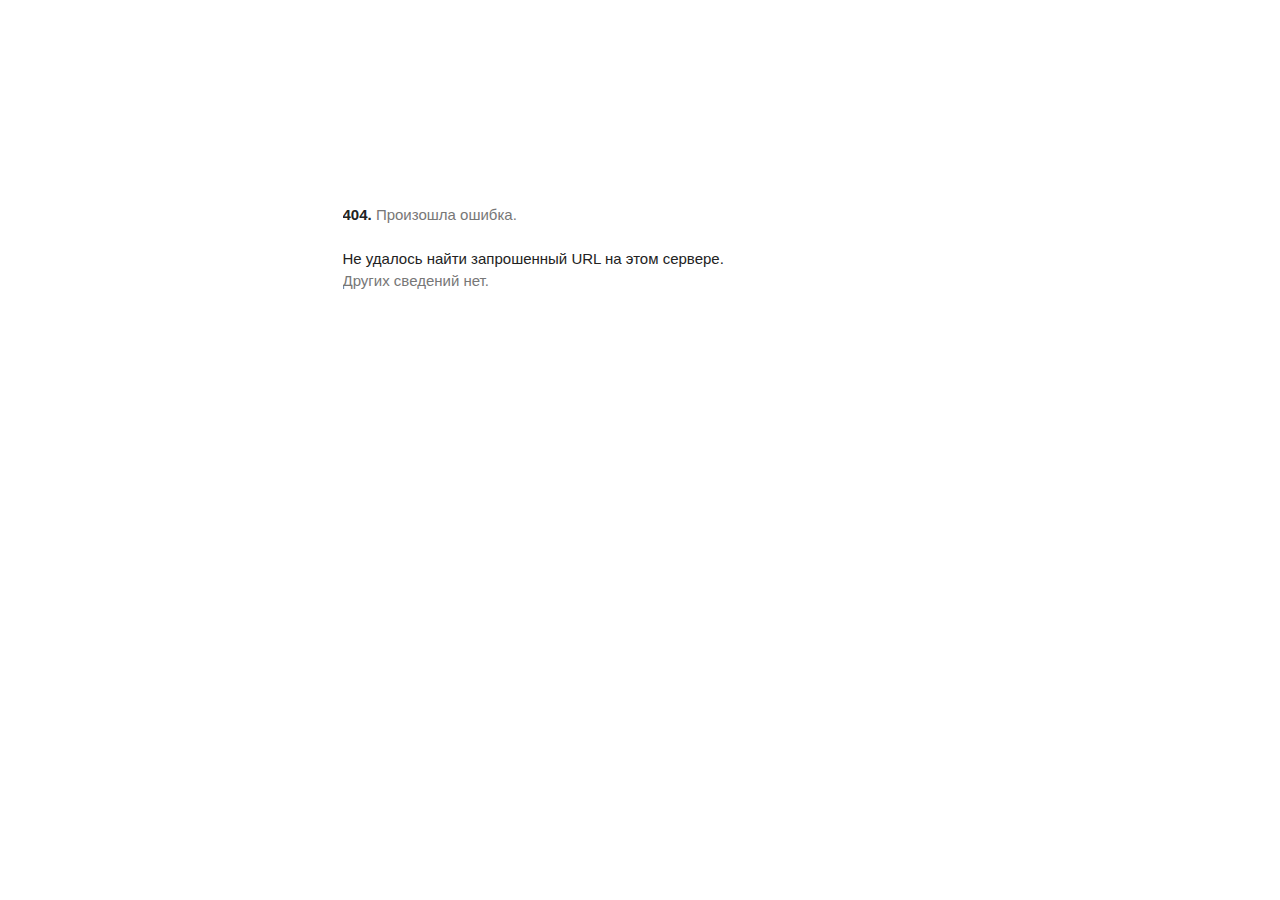
<file: Jonas' Resources for Building Beautiful Websites with HTML5, CSS3 and JavaScript_files/fastbutton.html>
<!DOCTYPE html>
<html lang="en"><head>
<meta http-equiv="content-type" content="text/html; charset=UTF-8"><meta charset="utf-8"><meta name="viewport" content="initial-scale=1, minimum-scale=1, width=device-width"><title>Error 404 (Не найдено)!!1</title><style nonce="R0otAUkkg5kAslsj8HaHwA">*{margin:0;padding:0}html,code{font:15px/22px arial,sans-serif}html{background:#fff;color:#222;padding:15px}body{color:#222;text-align:unset;margin:7% auto 0;max-width:390px;min-height:180px;padding:30px 0 15px;}* > body{background:url(//www.google.com/images/errors/robot.png) 100% 5px no-repeat;padding-right:205px}p{margin:11px 0 22px;overflow:hidden}pre{white-space:pre-wrap;}ins{color:#777;text-decoration:none}a img{border:0}@media screen and (max-width:772px){body{background:none;margin-top:0;max-width:none;padding-right:0}}#logo{background:url(//www.google.com/images/branding/googlelogo/1x/googlelogo_color_150x54dp.png) no-repeat;margin-left:-5px}@media only screen and (min-resolution:192dpi){#logo{background:url(//www.google.com/images/branding/googlelogo/2x/googlelogo_color_150x54dp.png) no-repeat 0% 0%/100% 100%;-moz-border-image:url(//www.google.com/images/branding/googlelogo/2x/googlelogo_color_150x54dp.png) 0}}@media only screen and (-webkit-min-device-pixel-ratio:2){#logo{background:url(//www.google.com/images/branding/googlelogo/2x/googlelogo_color_150x54dp.png) no-repeat;-webkit-background-size:100% 100%}}#logo{display:inline-block;height:54px;width:150px}</style></head><body><div id="af-error-container"><a href="https://www.google.com/"><span id="logo" aria-label="Google"></span></a><p><b>404.</b> <ins>Произошла ошибка.</ins></p><p>Не удалось найти запрошенный URL на этом сервере. <ins>Других сведений нет.</ins></p></div></body></html>
</file>
